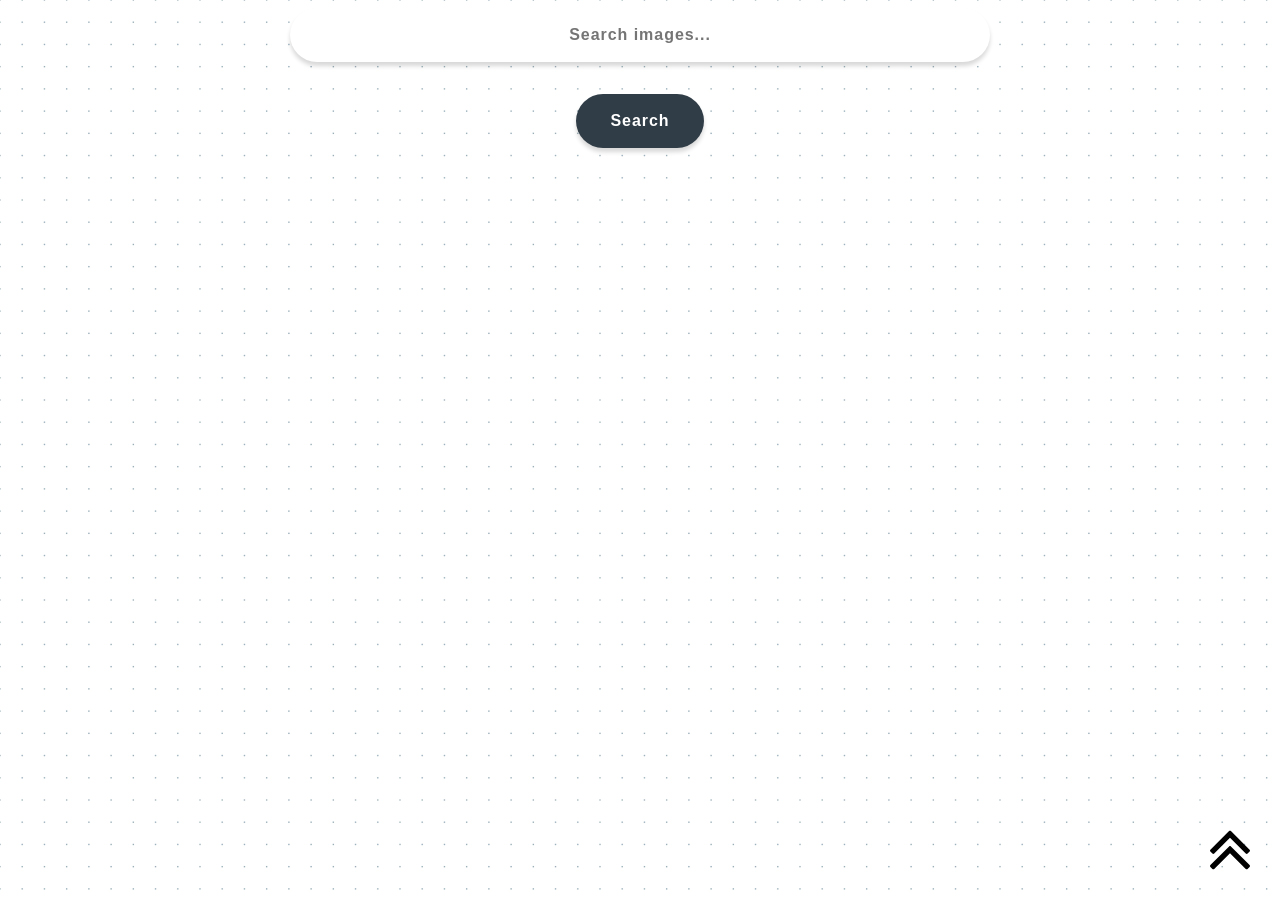
<file: index.html>
<!doctype html><html lang="en"><head><meta charset="UTF-8"><meta http-equiv="X-UA-Compatible" content="IE=edge"><meta name="viewport" content="width=device-width,initial-scale=1"><title>Img finder</title><link href="https://fonts.googleapis.com/icon?family=Material+Icons" rel="stylesheet"><link href="vendors.2.b68fdf8f4211f3d8198a.css" rel="stylesheet"><link href="main.0.767affc574c675c1289b.css" rel="stylesheet"></head><body><form class="search-form" id="search-form"><input class="search-input" name="query" autocomplete="off" placeholder="Search images..."></form><ul class="gallery js-gallery"></ul><div class="btn-down"><button data-secondname="Load more" class="nextPage js-nextPage">Search</button> <button class="topPage js-topPage"></button></div><script src="runtime.1ee16c2201d417984a0f.js"></script><script src="vendors.bae21a7932e1df31d200.js"></script><script src="main.fd8fe29f71cf9c452ec6.js"></script></body></html>
</file>
<file: main.0.767affc574c675c1289b.css>
:root{--timing-function:cubic-bezier(0.4,0,0.2,1);--animation-duration:250ms}html{box-sizing:border-box}*,:after,:before{box-sizing:inherit}body{font-family:-apple-system,BlinkMacSystemFont,Segoe UI,Roboto,Oxygen-Sans,Ubuntu,Cantarell,Helvetica Neue,sans-serif,Apple Color Emoji,Segoe UI Emoji,Segoe UI Symbol;background-image:url(images/bg-pattern.png)}.btn-down,.search-form{display:flex;justify-content:center}.nextPage,.search-input{border-radius:50px;box-shadow:0 4px 4px rgba(0,0,0,.151);padding:10px 32px;border-color:transparent;font-weight:700;font-size:16px;line-height:1.87;align-items:center;text-align:center;letter-spacing:.06em}.search-input{width:700px}.nextPage{color:#fff;background-color:#303d47}.nextPage,.topPage{display:inline-block;cursor:pointer}.topPage{position:fixed;right:30px;bottom:30px;width:40px;height:40px;margin:0;padding:0;border:none;background-color:transparent;background-size:contain;background-image:url([data-uri])}.gallery{display:flex;justify-content:space-evenly;flex-wrap:wrap;width:1200px;margin-left:auto;margin-right:auto}.img-gallery{display:block;list-style:none;margin-bottom:60px;width:calc((100% - 60px)/3);position:relative;box-shadow:0 1px 3px 0 rgba(0,0,0,.2),0 1px 1px 0 rgba(0,0,0,.14),0 2px 1px -1px rgba(0,0,0,.12);border:1px solid #bebdbd}.gallery-image:hover{transform:scale(1.01);cursor:zoom-in}.gallery-image{width:100%;object-fit:cover;transition:transform var(--animation-duration) var(--timing-function)}.photo-card{display:block;text-decoration:none;height:100%}.stats{display:flex;justify-content:space-evenly;align-items:center}
</file>
